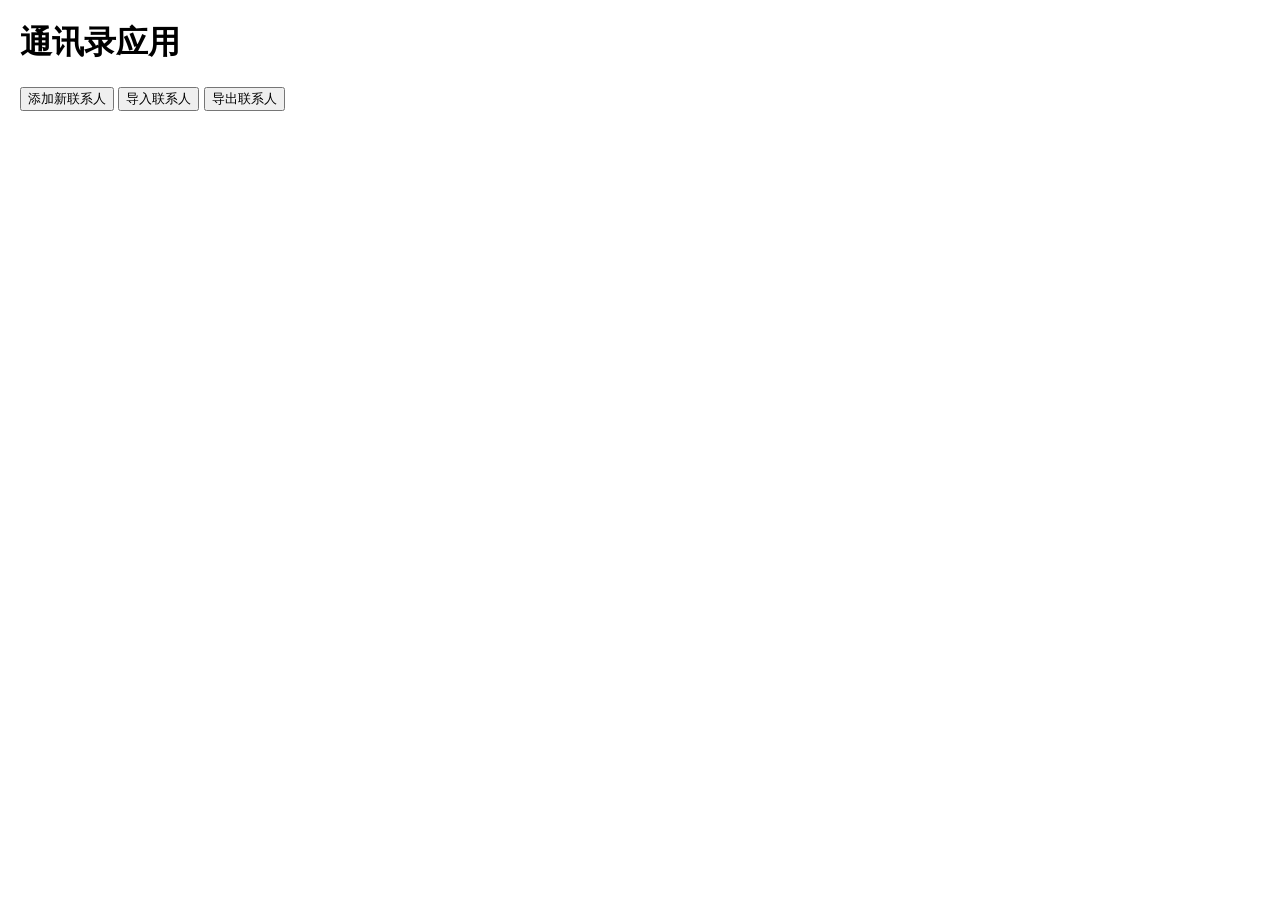
<file: front/index.html>
<!DOCTYPE html>
<html lang="en">
<head>
    <meta charset="UTF-8">
    <meta name="viewport" content="width=device-width, initial-scale=1.0">
    <title>通讯录</title>
    <style>
        body { font-family: sans-serif; margin: 20px; }
        .contact-list { list-style: none; padding: 0; }
        .contact-item { background: #f4f4f4; margin-bottom: 10px; padding: 10px; border-radius: 5px; display: flex; justify-content: space-between; align-items: center; }
        .contact-info { flex-grow: 1; }
        .contact-item.favorite { background: #fffacd; } /* 淡黄色表示收藏 */
        .favorite-btn { background: none; border: none; cursor: pointer; font-size: 1.5em; }
        .favorite-btn.is-favorite { color: gold; }
    </style>
</head>
<body>
    <h1>通讯录应用</h1>

    <div>
        <button id="add-contact-btn">添加新联系人</button>
        <input type="file" id="import-file-input" accept=".xlsx" style="display: none;">
        <button id="import-btn">导入联系人</button>
        <button id="export-btn">导出联系人</button>
    </div>

    <ul id="contact-list" class="contact-list">
        <!-- 联系人将在这里渲染 -->
    </ul>

    <!-- 联系人编辑/添加模态框 -->
    <div id="contact-modal" style="display: none; position: fixed; top: 0; left: 0; width: 100%; height: 100%; background: rgba(0,0,0,0.5); justify-content: center; align-items: center;">
        <div style="background: white; padding: 20px; border-radius: 8px; width: 400px;">
            <h2><span id="modal-title">添加新联系人</span></h2>
            <form id="contact-form">
                <input type="hidden" id="contact-id">
                <label for="contact-name">姓名:</label><br>
                <input type="text" id="contact-name" required><br><br>

                <div id="contact-details-container">
                    <h3>联系方式:</h3>
                    <!-- 联系方式将在这里动态添加 -->
                </div>
                <button type="button" id="add-detail-btn">添加联系方式</button><br><br>

                <button type="submit">保存</button>
                <button type="button" id="close-modal-btn">取消</button>
            </form>
        </div>
    </div>

    <script>
        const contactList = document.getElementById('contact-list');
        const addContactBtn = document.getElementById('add-contact-btn');
        const contactModal = document.getElementById('contact-modal');
        const closeModalBtn = document.getElementById('close-modal-btn');
        const contactForm = document.getElementById('contact-form');
        const contactIdInput = document.getElementById('contact-id');
        const contactNameInput = document.getElementById('contact-name');
        const contactDetailsContainer = document.getElementById('contact-details-container');
        const addDetailBtn = document.getElementById('add-detail-btn');
        const modalTitle = document.getElementById('modal-title');
        const importFileInput = document.getElementById('import-file-input');
        const importBtn = document.getElementById('import-btn');
        const exportBtn = document.getElementById('export-btn');

        let currentEditingContact = null; // 用于存储当前正在编辑的联系人

        const API_BASE_URL = 'http://127.0.0.1:5000'; // 后端 API 地址

        async function fetchContacts() {
            try {
                const response = await fetch(`${API_BASE_URL}/contacts`);
                const data = await response.json();
                return data;
            } catch (error) {
                console.error('获取联系人失败:', error);
                return [];
            }
        }

        async function updateFavoriteStatus(contactId, isFavorite) {
            try {
                const response = await fetch(`${API_BASE_URL}/contacts/${contactId}/favorite`, {
                    method: 'PUT',
                    headers: {
                        'Content-Type': 'application/json',
                    },
                    body: JSON.stringify({ is_favorite: isFavorite }),
                });
                if (!response.ok) {
                    throw new Error('更新收藏状态失败');
                }
                const updatedContact = await response.json();
                console.log('联系人收藏状态更新成功:', updatedContact);
                renderContacts(); // 重新渲染列表以更新 UI
            } catch (error) {
                console.error('更新收藏状态失败:', error);
            }
        }

        async function renderContacts() {
            const contacts = await fetchContacts();
            contactList.innerHTML = ''; // 清空现有列表
            contacts.forEach(contact => {
                const listItem = document.createElement('li');
                listItem.className = `contact-item ${contact.is_favorite ? 'favorite' : ''}`;
                listItem.innerHTML = `
                    <div class="contact-info">
                        <h3>${contact.name}</h3>
                        ${contact.contact_details.map(detail => `<p>${detail.type}: ${detail.value}</p>`).join('')}
                    </div>
                    <div>
                        <button class="favorite-btn ${contact.is_favorite ? 'is-favorite' : ''}" data-id="${contact.id}">★</button>
                        <button class="edit-contact-btn" data-id="${contact.id}">编辑</button>
                        <button class="delete-contact-btn" data-id="${contact.id}">删除</button>
                    </div>
                `;
                contactList.appendChild(listItem);
            });
        }

        function openModal(contact = null) {
            contactModal.style.display = 'flex';
            contactForm.reset(); // 重置表单
            contactDetailsContainer.innerHTML = '<h3>联系方式:</h3>'; // 清空联系方式
            currentEditingContact = contact;

            if (contact) {
                modalTitle.textContent = '编辑联系人';
                contactIdInput.value = contact.id;
                contactNameInput.value = contact.name;
                contact.contact_details.forEach(detail => addDetailInput(detail.type, detail.value));
            } else {
                modalTitle.textContent = '添加新联系人';
                contactIdInput.value = '';
                addDetailInput(); // 默认添加一个空白联系方式
            }
        }

        function closeModal() {
            contactModal.style.display = 'none';
        }

        function addDetailInput(type = '', value = '') {
            const detailDiv = document.createElement('div');
            detailDiv.className = 'contact-detail-item';
            detailDiv.innerHTML = `
                <select class="detail-type">
                    <option value="phone" ${type === 'phone' ? 'selected' : ''}>电话</option>
                    <option value="email" ${type === 'email' ? 'selected' : ''}>邮箱</option>
                    <option value="other" ${type === 'other' ? 'selected' : ''}>其他</option>
                </select>
                <input type="text" class="detail-value" value="${value}" required>
                <button type="button" class="remove-detail-btn">删除</button><br>
            `;
            contactDetailsContainer.appendChild(detailDiv);

            detailDiv.querySelector('.remove-detail-btn').addEventListener('click', (event) => {
                detailDiv.remove();
            });
        }

        addContactBtn.addEventListener('click', () => openModal());
        closeModalBtn.addEventListener('click', closeModal);
        addDetailBtn.addEventListener('click', () => addDetailInput());

        importBtn.addEventListener('click', () => importFileInput.click());

        importFileInput.addEventListener('change', async (event) => {
            const file = event.target.files[0];
            if (!file) return;

            const formData = new FormData();
            formData.append('file', file);

            try {
                const response = await fetch(`${API_BASE_URL}/import_contacts`, {
                    method: 'POST',
                    body: formData,
                });
                if (!response.ok) {
                    throw new Error('导入失败');
                }
                alert('联系人导入成功！');
                renderContacts(); // 重新渲染列表
            } catch (error) {
                console.error('导入联系人失败:', error);
                alert('导入联系人失败！');
            }
            event.target.value = ''; // 清空文件输入，以便再次导入相同文件
        });

        exportBtn.addEventListener('click', () => {
            window.location.href = `${API_BASE_URL}/export_contacts`;
        });

        contactForm.addEventListener('submit', async (event) => {
            event.preventDefault();

            const contactId = contactIdInput.value;
            const name = contactNameInput.value;
            const contactDetails = [];
            document.querySelectorAll('.contact-detail-item').forEach(item => {
                const type = item.querySelector('.detail-type').value;
                const value = item.querySelector('.detail-value').value;
                if (value) {
                    contactDetails.push({ type, value });
                }
            });

            const contactData = {
                name,
                contact_details: contactDetails
            };

            console.log('Sending contact data:', contactData); // 添加日志

            try {
                let response;
                if (contactId) {
                    const url = `${API_BASE_URL}/contacts/${contactId}`;
                    console.log('Updating contact at URL:', url); // 添加日志
                    response = await fetch(url, {
                        method: 'PUT',
                        headers: {
                            'Content-Type': 'application/json',
                        },
                        body: JSON.stringify(contactData),
                    });
                } else {
                    const url = `${API_BASE_URL}/contacts`;
                    console.log('Creating contact at URL:', url); // 添加日志
                    response = await fetch(url, {
                        method: 'POST',
                        headers: {
                            'Content-Type': 'application/json',
                        },
                        body: JSON.stringify(contactData),
                    });
                }

                if (!response.ok) {
                    throw new Error('保存联系人失败');
                }
                closeModal();
                renderContacts(); // 重新渲染列表
            } catch (error) {
                console.error('保存联系人失败:', error);
                alert('保存联系人失败！');
            }
        });

        contactList.addEventListener('click', async (event) => {
            if (event.target.classList.contains('favorite-btn')) {
                const contactId = parseInt(event.target.dataset.id);
                const contactItem = event.target.closest('.contact-item');
                const currentFavoriteStatus = contactItem.classList.contains('favorite');
                updateFavoriteStatus(contactId, !currentFavoriteStatus); // 调用后端 API 更新状态
            } else if (event.target.classList.contains('edit-contact-btn')) {
                const contactId = parseInt(event.target.dataset.id);
                fetch(`${API_BASE_URL}/contacts`)
                    .then(response => response.json())
                    .then(contactsData => {
                        const contactToEdit = contactsData.find(c => c.id === contactId);
                        if (contactToEdit) {
                            openModal(contactToEdit);
                        }
                    })
                    .catch(error => console.error('获取联系人详情失败:', error));
            } else if (event.target.classList.contains('delete-contact-btn')) {
                const contactId = parseInt(event.target.dataset.id);
                if (confirm('确定要删除此联系人吗？')) {
                    try {
                        const response = await fetch(`${API_BASE_URL}/contacts/${contactId}`, {
                            method: 'DELETE',
                        });
                        if (!response.ok) {
                            throw new Error('删除联系人失败');
                        }
                        console.log('联系人删除成功');
                        renderContacts(); // 重新渲染列表
                    } catch (error) {
                        console.error('删除联系人失败:', error);
                        alert('删除联系人失败！');
                    }
                }
            }
        });

        renderContacts(); // 初始化渲染
    </script>
</body>
</html>
</file>
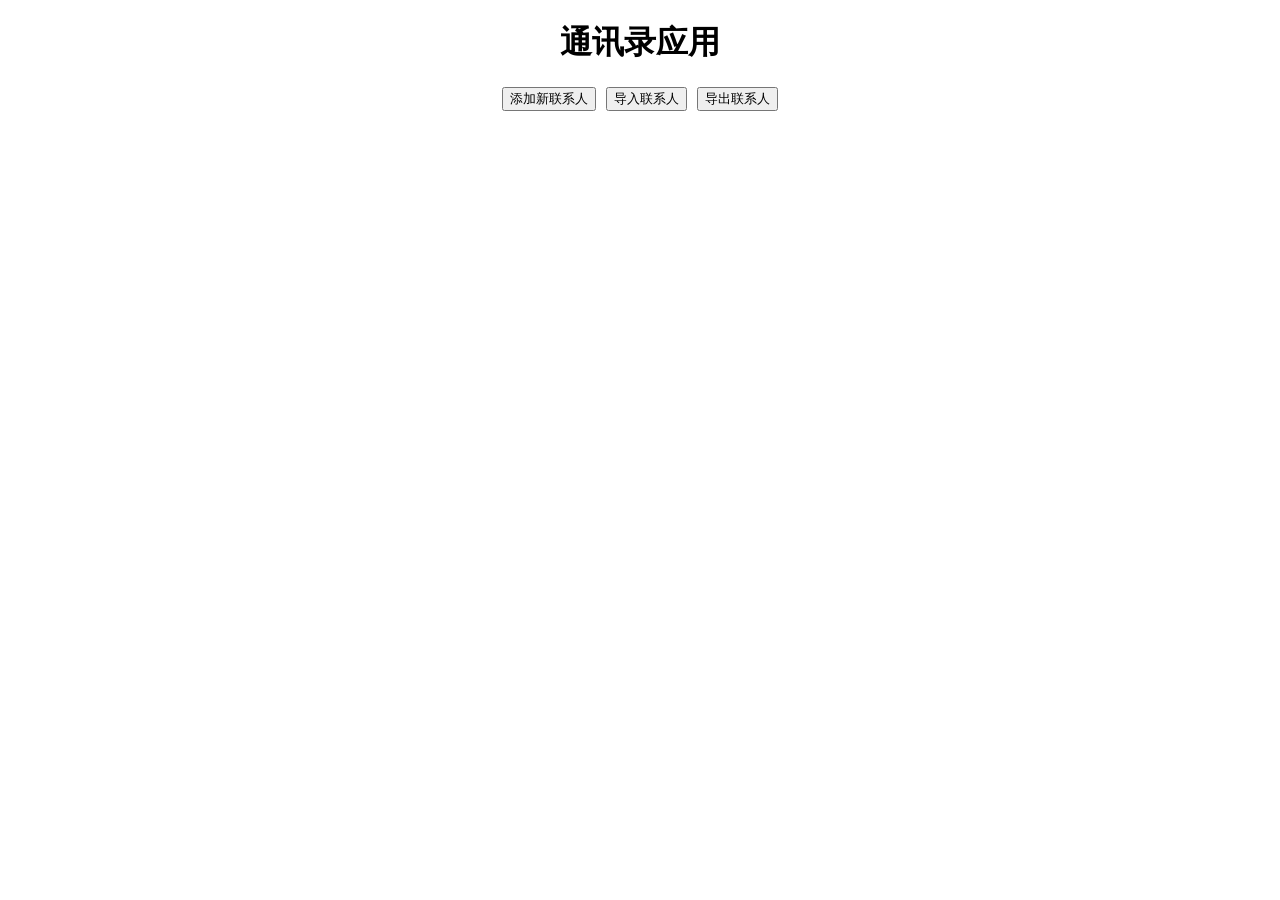
<file: frontend/index(1).html>
<!DOCTYPE html>
<html lang="en">
<head>
    <meta charset="UTF-8">
    <meta name="viewport" content="width=device-width, initial-scale=1.0">
    <title>通讯录</title>
    <style>
        body { font-family: sans-serif; margin: 20px; }
        .contact-list { list-style: none; padding: 0; }
        .contact-item { background: #f4f4f4; margin-bottom: 10px; padding: 10px; border-radius: 5px; display: flex; justify-content: space-between; align-items: center; }
        .contact-info { flex-grow: 1; }
        .contact-item.favorite { background: #fffacd; } /* 淡黄色表示收藏 */
        .favorite-btn { background: none; border: none; cursor: pointer; font-size: 1.5em; }
        .favorite-btn.is-favorite { color: gold; }
        .header-section { text-align: center; margin-bottom: 20px; }
        .button-group { display: flex; justify-content: center; gap: 10px; margin-top: 20px; }
    </style>
</head>
<body>
    <div class="header-section">
        <h1>通讯录应用</h1>

        <div class="button-group">
            <button id="add-contact-btn">添加新联系人</button>
            <input type="file" id="import-file-input" accept=".xlsx" style="display: none;">
            <button id="import-btn">导入联系人</button>
            <button id="export-btn">导出联系人</button>
        </div>
    </div>

    <ul id="contact-list" class="contact-list">
        <!-- 联系人将在这里渲染 -->
    </ul>

    <!-- 联系人编辑/添加模态框 -->
    <div id="contact-modal" style="display: none; position: fixed; top: 0; left: 0; width: 100%; height: 100%; background: rgba(0,0,0,0.5); justify-content: center; align-items: center;">
        <div style="background: white; padding: 20px; border-radius: 8px; width: 400px;">
            <h2><span id="modal-title">添加新联系人</span></h2>
            <form id="contact-form">
                <input type="hidden" id="contact-id">
                <label for="contact-name">姓名:</label><br>
                <input type="text" id="contact-name" required><br><br>

                <div id="contact-details-container">
                    <h3>联系方式:</h3>
                    <!-- 联系方式将在这里动态添加 -->
                </div>
                <button type="button" id="add-detail-btn">添加联系方式</button><br><br>

                <button type="submit">保存</button>
                <button type="button" id="close-modal-btn">取消</button>
            </form>
        </div>
    </div>

    <script>
        const contactList = document.getElementById('contact-list');
        const addContactBtn = document.getElementById('add-contact-btn');
        const contactModal = document.getElementById('contact-modal');
        const closeModalBtn = document.getElementById('close-modal-btn');
        const contactForm = document.getElementById('contact-form');
        const contactIdInput = document.getElementById('contact-id');
        const contactNameInput = document.getElementById('contact-name');
        const contactDetailsContainer = document.getElementById('contact-details-container');
        const addDetailBtn = document.getElementById('add-detail-btn');
        const modalTitle = document.getElementById('modal-title');
        const importFileInput = document.getElementById('import-file-input');
        const importBtn = document.getElementById('import-btn');
        const exportBtn = document.getElementById('export-btn');

        let currentEditingContact = null; // 用于存储当前正在编辑的联系人

        const API_BASE_URL = 'http://127.0.0.1:5000'; // 后端 API 地址

        async function fetchContacts() {
            try {
                const response = await fetch(`${API_BASE_URL}/contacts`);
                const data = await response.json();
                return data;
            } catch (error) {
                console.error('获取联系人失败:', error);
                return [];
            }
        }

        async function updateFavoriteStatus(contactId, isFavorite) {
            try {
                const response = await fetch(`${API_BASE_URL}/contacts/${contactId}/favorite`, {
                    method: 'PUT',
                    headers: {
                        'Content-Type': 'application/json',
                    },
                    body: JSON.stringify({ is_favorite: isFavorite }),
                });
                if (!response.ok) {
                    throw new Error('更新收藏状态失败');
                }
                const updatedContact = await response.json();
                console.log('联系人收藏状态更新成功:', updatedContact);
                renderContacts(); // 重新渲染列表以更新 UI
            } catch (error) {
                console.error('更新收藏状态失败:', error);
            }
        }

        async function renderContacts() {
            const contacts = await fetchContacts();
            contactList.innerHTML = ''; // 清空现有列表
            contacts.forEach(contact => {
                const listItem = document.createElement('li');
                listItem.className = `contact-item ${contact.is_favorite ? 'favorite' : ''}`;
                listItem.innerHTML = `
                    <div class="contact-info">
                        <h3>${contact.name}</h3>
                        ${contact.contact_details.map(detail => `<p>${detail.type}: ${detail.value}</p>`).join('')}
                    </div>
                    <div>
                        <button class="favorite-btn ${contact.is_favorite ? 'is-favorite' : ''}" data-id="${contact.id}">★</button>
                        <button class="edit-contact-btn" data-id="${contact.id}">编辑</button>
                        <button class="delete-contact-btn" data-id="${contact.id}">删除</button>
                    </div>
                `;
                contactList.appendChild(listItem);
            });
        }

        function openModal(contact = null) {
            contactModal.style.display = 'flex';
            contactForm.reset(); // 重置表单
            contactDetailsContainer.innerHTML = '<h3>联系方式:</h3>'; // 清空联系方式
            currentEditingContact = contact;

            if (contact) {
                modalTitle.textContent = '编辑联系人';
                contactIdInput.value = contact.id;
                contactNameInput.value = contact.name;
                contact.contact_details.forEach(detail => addDetailInput(detail.type, detail.value));
            } else {
                modalTitle.textContent = '添加新联系人';
                contactIdInput.value = '';
                addDetailInput(); // 默认添加一个空白联系方式
            }
        }

        function closeModal() {
            contactModal.style.display = 'none';
        }

        function addDetailInput(type = '', value = '') {
            const detailDiv = document.createElement('div');
            detailDiv.className = 'contact-detail-item';
            detailDiv.innerHTML = `
                <select class="detail-type">
                    <option value="phone" ${type === 'phone' ? 'selected' : ''}>电话</option>
                    <option value="email" ${type === 'email' ? 'selected' : ''}>邮箱</option>
                    <option value="other" ${type === 'other' ? 'selected' : ''}>其他</option>
                </select>
                <input type="text" class="detail-value" value="${value}" required>
                <button type="button" class="remove-detail-btn">删除</button><br>
            `;
            contactDetailsContainer.appendChild(detailDiv);

            detailDiv.querySelector('.remove-detail-btn').addEventListener('click', (event) => {
                detailDiv.remove();
            });
        }

        addContactBtn.addEventListener('click', () => openModal());
        closeModalBtn.addEventListener('click', closeModal);
        addDetailBtn.addEventListener('click', () => addDetailInput());

        importBtn.addEventListener('click', () => importFileInput.click());

        importFileInput.addEventListener('change', async (event) => {
            const file = event.target.files[0];
            if (!file) return;

            const formData = new FormData();
            formData.append('file', file);

            try {
                const response = await fetch(`${API_BASE_URL}/import_contacts`, {
                    method: 'POST',
                    body: formData,
                });
                if (!response.ok) {
                    throw new Error('导入失败');
                }
                alert('联系人导入成功！');
                renderContacts(); // 重新渲染列表
            } catch (error) {
                console.error('导入联系人失败:', error);
                alert('导入联系人失败！');
            }
            event.target.value = ''; // 清空文件输入，以便再次导入相同文件
        });

        exportBtn.addEventListener('click', () => {
            window.location.href = `${API_BASE_URL}/export_contacts`;
        });

        contactForm.addEventListener('submit', async (event) => {
            event.preventDefault();

            const contactId = contactIdInput.value;
            const name = contactNameInput.value;
            const contactDetails = [];
            document.querySelectorAll('.contact-detail-item').forEach(item => {
                const type = item.querySelector('.detail-type').value;
                const value = item.querySelector('.detail-value').value;
                if (value) {
                    contactDetails.push({ type, value });
                }
            });

            const contactData = {
                name,
                contact_details: contactDetails
            };

            console.log('Sending contact data:', contactData); // 添加日志

            try {
                let response;
                if (contactId) {
                    const url = `${API_BASE_URL}/contacts/${contactId}`;
                    console.log('Updating contact at URL:', url); // 添加日志
                    response = await fetch(url, {
                        method: 'PUT',
                        headers: {
                            'Content-Type': 'application/json',
                        },
                        body: JSON.stringify(contactData),
                    });
                } else {
                    const url = `${API_BASE_URL}/contacts`;
                    console.log('Creating contact at URL:', url); // 添加日志
                    response = await fetch(url, {
                        method: 'POST',
                        headers: {
                            'Content-Type': 'application/json',
                        },
                        body: JSON.stringify(contactData),
                    });
                }

                if (!response.ok) {
                    throw new Error('保存联系人失败');
                }
                closeModal();
                renderContacts(); // 重新渲染列表
            } catch (error) {
                console.error('保存联系人失败:', error);
                alert('保存联系人失败！');
            }
        });

        contactList.addEventListener('click', async (event) => {
            if (event.target.classList.contains('favorite-btn')) {
                const contactId = parseInt(event.target.dataset.id);
                const contactItem = event.target.closest('.contact-item');
                const currentFavoriteStatus = contactItem.classList.contains('favorite');
                updateFavoriteStatus(contactId, !currentFavoriteStatus); // 调用后端 API 更新状态
            } else if (event.target.classList.contains('edit-contact-btn')) {
                const contactId = parseInt(event.target.dataset.id);
                fetch(`${API_BASE_URL}/contacts`)
                    .then(response => response.json())
                    .then(contactsData => {
                        const contactToEdit = contactsData.find(c => c.id === contactId);
                        if (contactToEdit) {
                            openModal(contactToEdit);
                        }
                    })
                    .catch(error => console.error('获取联系人详情失败:', error));
            } else if (event.target.classList.contains('delete-contact-btn')) {
                const contactId = parseInt(event.target.dataset.id);
                if (confirm('确定要删除此联系人吗？')) {
                    try {
                        const response = await fetch(`${API_BASE_URL}/contacts/${contactId}`, {
                            method: 'DELETE',
                        });
                        if (!response.ok) {
                            throw new Error('删除联系人失败');
                        }
                        console.log('联系人删除成功');
                        renderContacts(); // 重新渲染列表
                    } catch (error) {
                        console.error('删除联系人失败:', error);
                        alert('删除联系人失败！');
                    }
                }
            }
        });

        renderContacts(); // 初始化渲染
    </script>
</body>
</html>
</file>
